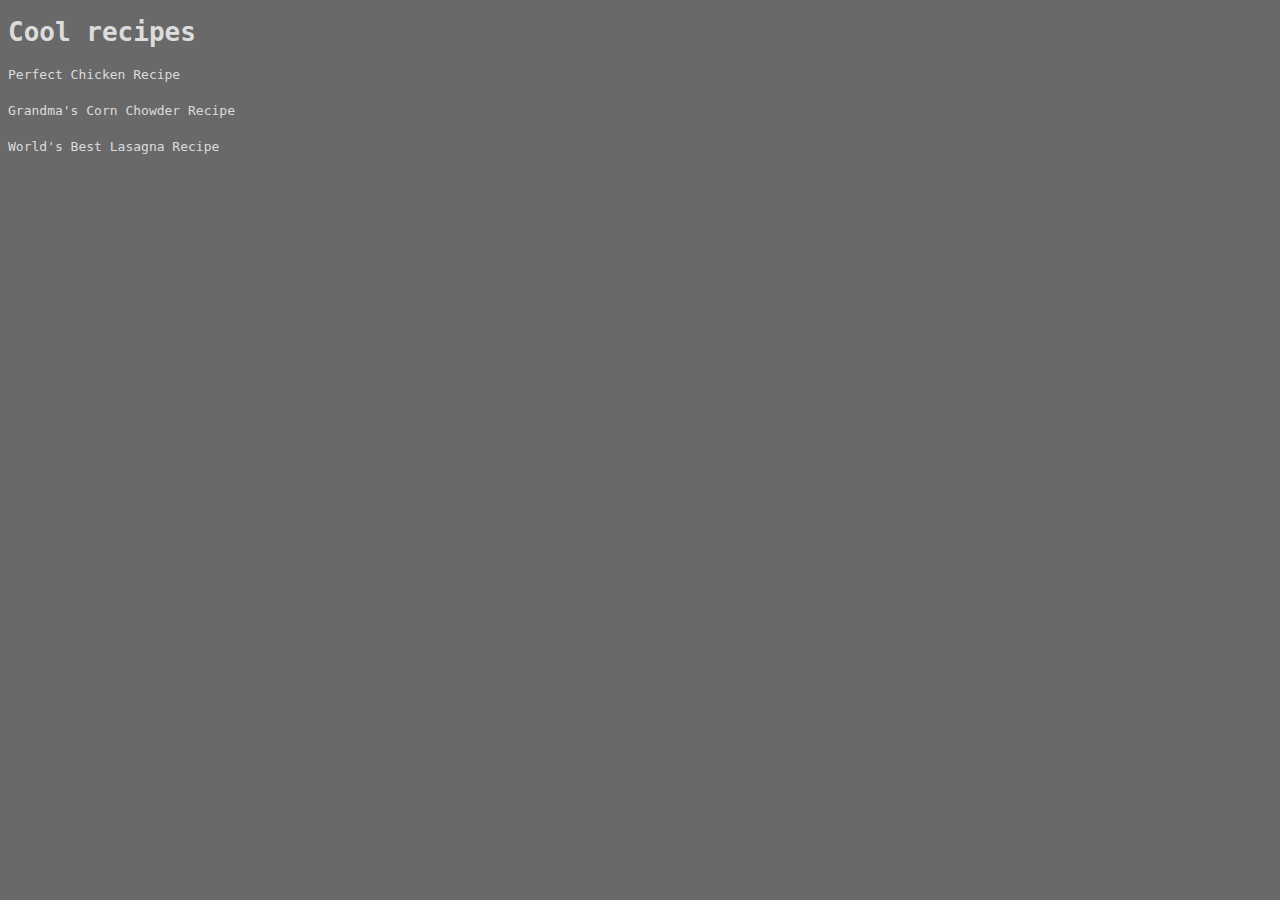
<file: index.html>
<!DOCTYPE html>
<html lang="en">

	<head>
		<meta charset="UTF-8">
		<title>Cool recipes</title>
		<link rel="stylesheet" href="css/index-style.css">		
	</head>

	<body>
		<h1>Cool recipes</h1> 
		<a href="recipes/perfect-chicken.html">Perfect Chicken Recipe</a>
		<br><br>
		<a href="recipes/grandmas-corn-chowder.html">Grandma's Corn Chowder Recipe</a>
		<br><br>
		<a href="recipes/worlds-best-lasagna.html">World's Best Lasagna Recipe</a>
	</body>

</html>
</file>
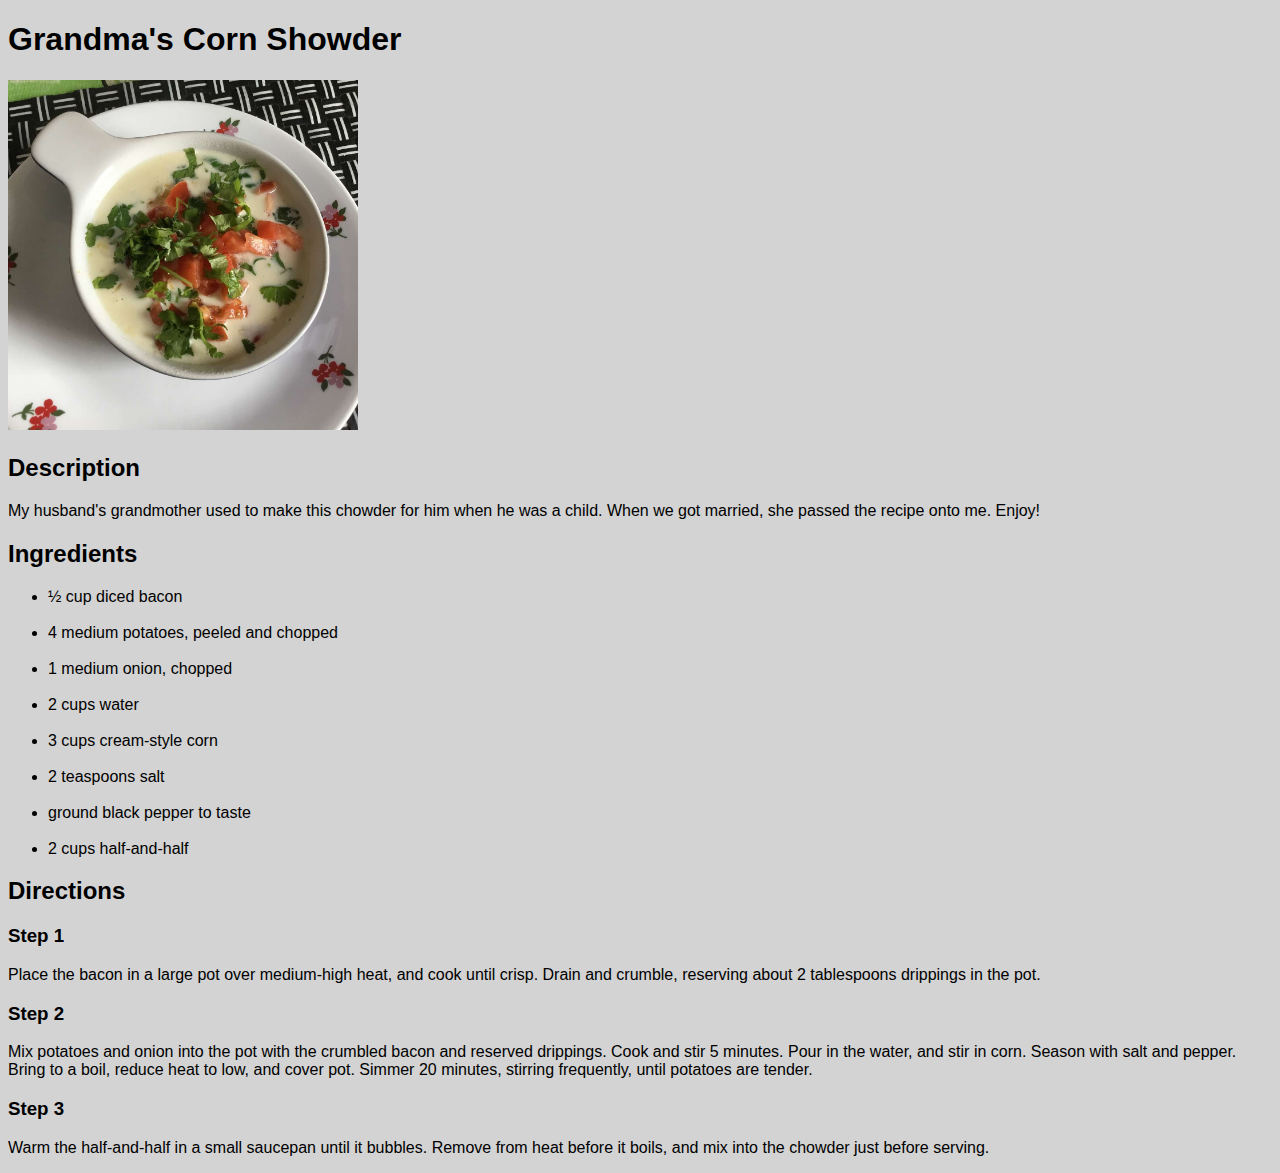
<file: recipes/grandmas-corn-chowder.html>
<!DOCTYPE html>
<html lang="en">

	<head>
		<meta charset="UTF-8">
		<title>Grandma's Corn Showder Recipe</title>
		<link rel="stylesheet" href="../css/showder.css">
	</head>

	<body>
		<h1>Grandma's Corn Showder</h1>

		<img src="../images/chowder.jpg" width="350px" height="350px"> 

		<h2>Description</h2>

		<p>My husband's grandmother used to make this chowder for him when he was a child. When we got married, she passed the recipe onto me. Enjoy!</p>

		<h2>Ingredients</h2>

		<ul>
			<li>½ cup diced bacon</li>
				<br>
			<li>4 medium potatoes, peeled and chopped</li>
				<br>
			<li>1 medium onion, chopped</li>
				<br>
			<li>2 cups water</li>
				<br>
			<Li>3 cups cream-style corn</Li>
				<br>
			<li>2 teaspoons salt</li>
				<br>
			<li>ground black pepper to taste</li>
				<br>
			<li>2 cups half-and-half</li>
		</ul>

		<h2>Directions</h2>

		<h3>Step 1</h3>

		<p>Place the bacon in a large pot over medium-high heat, and cook until crisp. Drain and crumble, reserving about 2 tablespoons drippings in the pot.</p>

		<h3>Step 2</h3>

		<p>Mix potatoes and onion into the pot with the crumbled bacon and reserved drippings. Cook and stir 5 minutes. Pour in the water, and stir in corn. Season with salt and pepper. Bring to a boil, reduce heat to low, and cover pot. Simmer 20 minutes, stirring frequently, until potatoes are tender.</p>

		<h3>Step 3</h3>

		<p>Warm the half-and-half in a small saucepan until it bubbles. Remove from heat before it boils, and mix into the chowder just before serving.</p>
	</body>

</html>
</file>
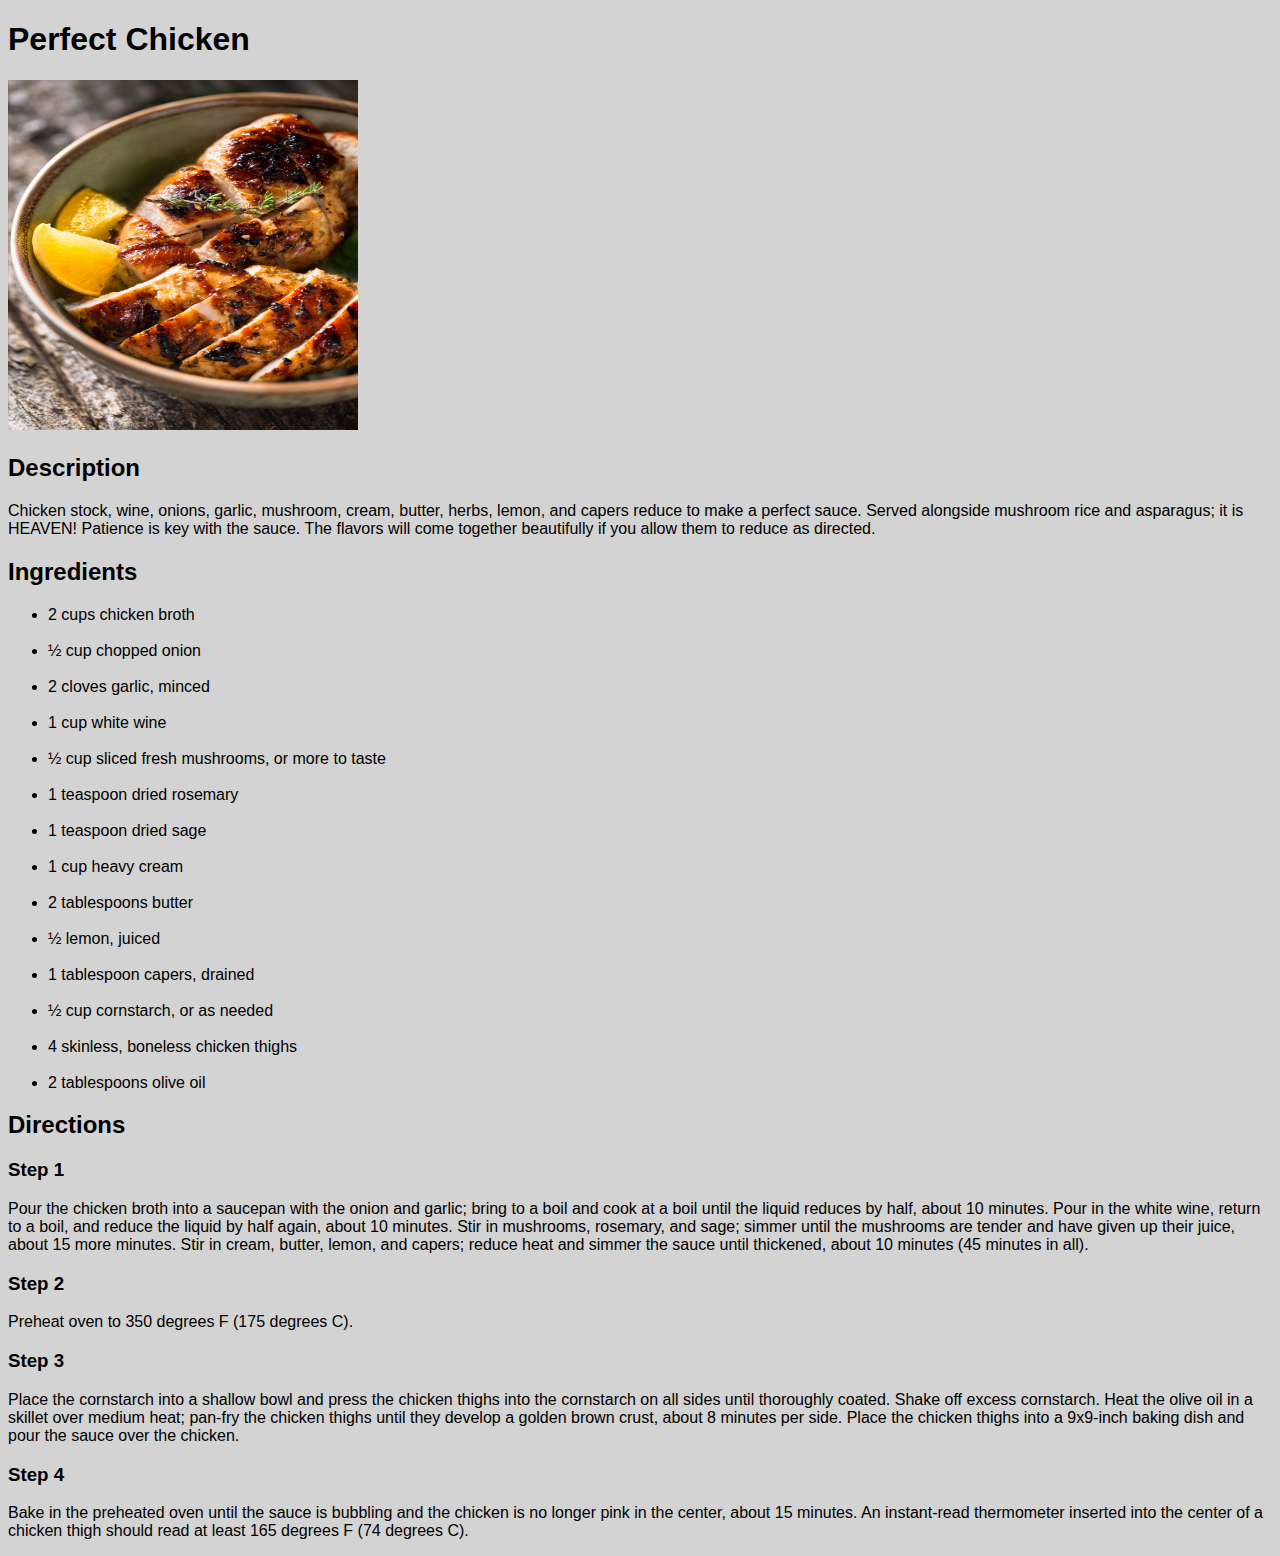
<file: recipes/perfect-chicken.html>
<!DOCTYPE html>
<html lang="en">

	<head>
		<meta charset="UTF-8">
		<title>Perfect Chicken Recipe</title>
		<link rel="stylesheet" href="../css/chicken.css">		
	</head>

	<body>
		<h1>Perfect Chicken</h1>

		<img src="../images/chicken.jpg" width="350px" height="350px">

		<h2>Description</h2>

		<p>Chicken stock, wine, onions, garlic, mushroom, cream, butter, herbs, lemon, and capers reduce to make a perfect sauce. Served alongside mushroom rice and asparagus; it is HEAVEN! Patience is key with the sauce. The flavors will come together beautifully if you allow them to reduce as directed.</p>

		<h2>Ingredients</h2>

		<ul>
			<li>2 cups chicken broth</li>
				<br>
			<li>½ cup chopped onion</li>
				<br>
			<li>2 cloves garlic, minced</li>
				<br>
			<li>1 cup white wine</li>
				<br>
			<li>½ cup sliced fresh mushrooms, or more to taste</li>
				<br>
			<li>1 teaspoon dried rosemary</li>
				<br>
			<li>1 teaspoon dried sage</li>
				<br>
			<li>1 cup heavy cream</li>
				<br>
			<li>2 tablespoons butter</li>
				<br>
			<li>½ lemon, juiced</li>
				<br>
			<li>1 tablespoon capers, drained</li>
				<br>
			<li>½ cup cornstarch, or as needed</li>
				<br>
			<li>4 skinless, boneless chicken thighs</li>
				<br>
			<li>2 tablespoons olive oil</li>
		</ul>

		<h2>Directions</h2>

		<h3>Step 1</h3>

		<p>Pour the chicken broth into a saucepan with the onion and garlic; bring to a boil and cook at a boil until the liquid reduces by half, about 10 minutes. Pour in the white wine, return to a boil, and reduce the liquid by half again, about 10 minutes. Stir in mushrooms, rosemary, and sage; simmer until the mushrooms are tender and have given up their juice, about 15 more minutes. Stir in cream, butter, lemon, and capers; reduce heat and simmer the sauce until thickened, about 10 minutes (45 minutes in all).</p>

		<h3>Step 2</h3>

		<p>Preheat oven to 350 degrees F (175 degrees C).</p>

		<h3>Step 3</h3>

		<p>Place the cornstarch into a shallow bowl and press the chicken thighs into the cornstarch on all sides until thoroughly coated. Shake off excess cornstarch. Heat the olive oil in a skillet over medium heat; pan-fry the chicken thighs until they develop a golden brown crust, about 8 minutes per side. Place the chicken thighs into a 9x9-inch baking dish and pour the sauce over the chicken.</p>

		<h3>Step 4</h3>

		<p>Bake in the preheated oven until the sauce is bubbling and the chicken is no longer pink in the center, about 15 minutes. An instant-read thermometer inserted into the center of a chicken thigh should read at least 165 degrees F (74 degrees C).</p>
	</body>

</html>
</file>
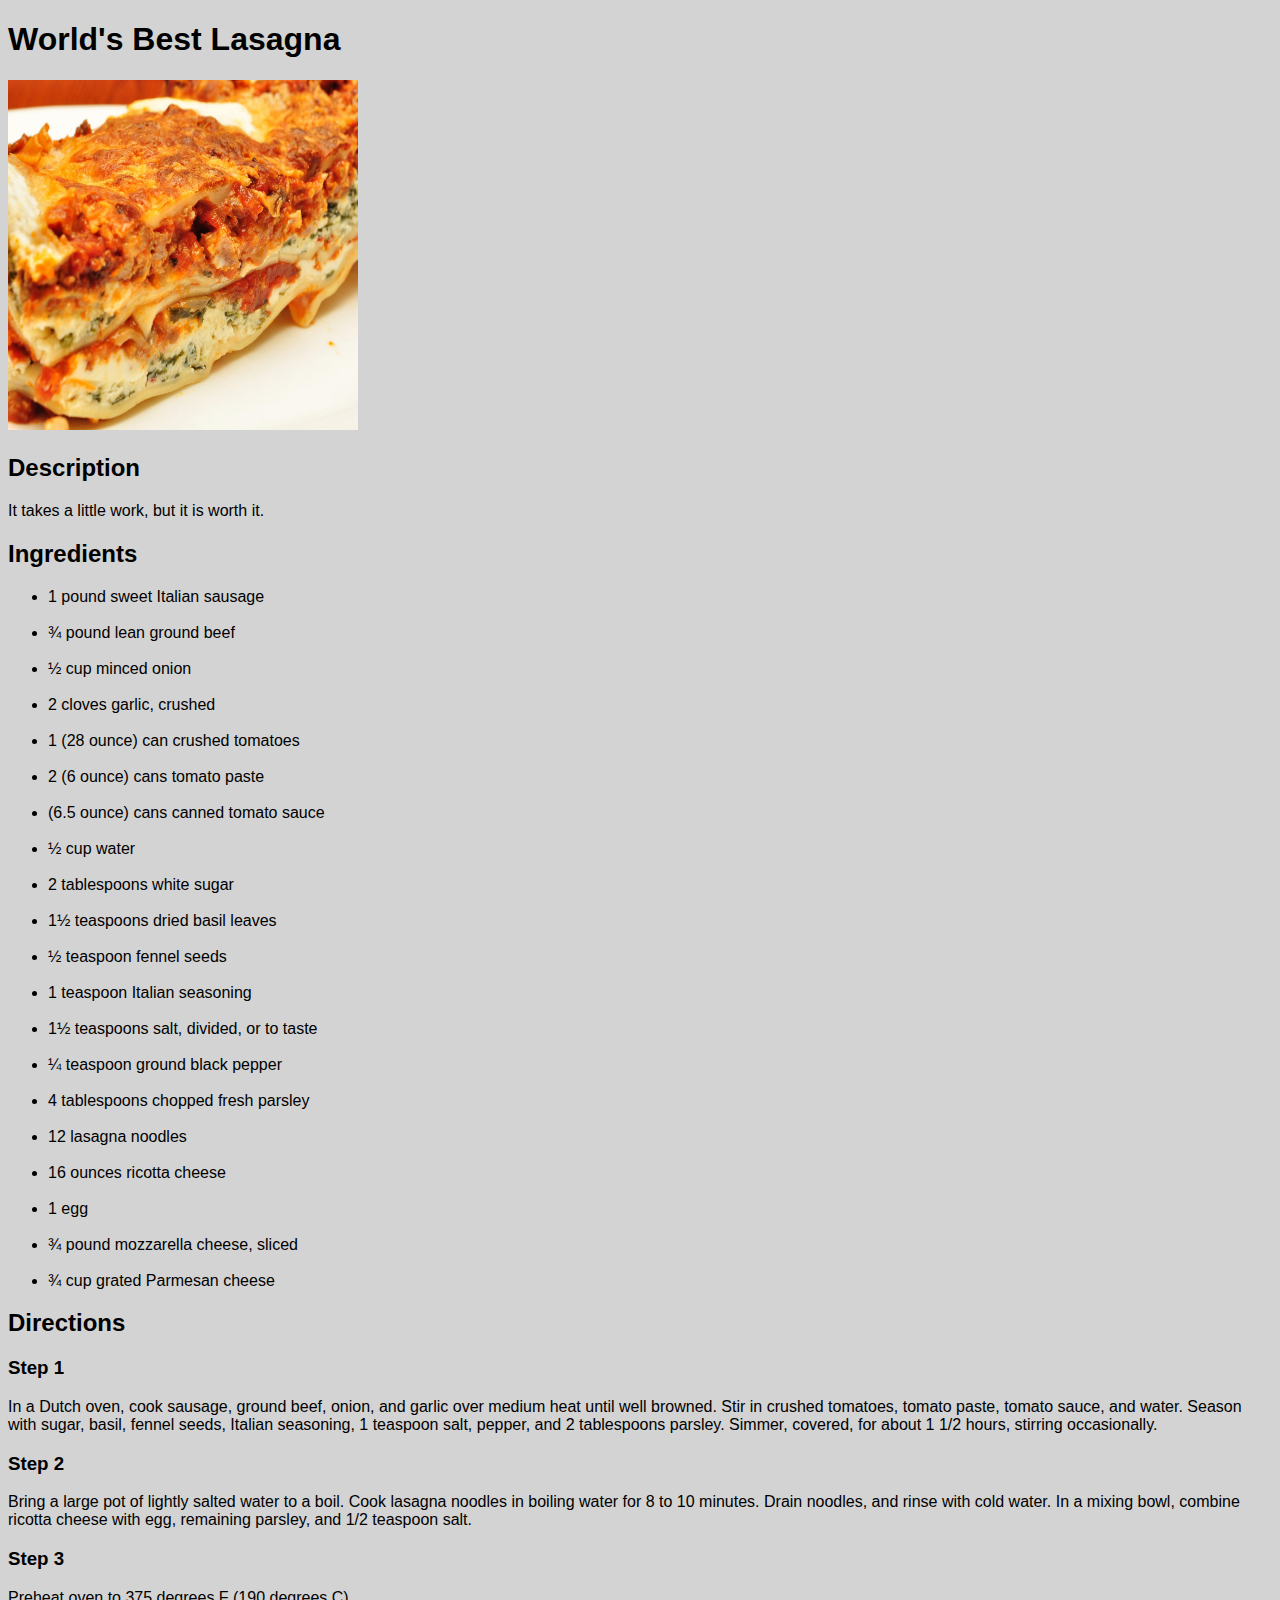
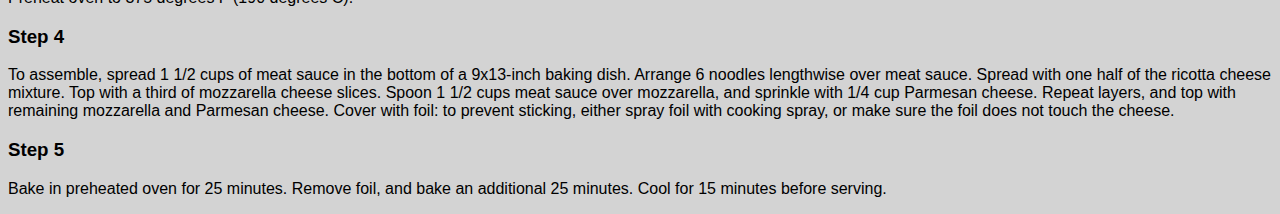
<file: recipes/worlds-best-lasagna.html>
<!DOCTYPE html>
<html lang="en">

	<head>
		<meta charset="UTF-8">
		<title>World's Best Lasagna Recipe</title>
		<link rel="stylesheet" href="../css/lasagna.css">
	</head>

	<body>
		<h1>World's Best Lasagna</h1>

		<img src="../images/Lasagna.jpg" width="350px" height="350px">

		<h2>Description</h2>

		<p>It takes a little work, but it is worth it.</p>

		<h2>Ingredients</h2>

		<ul>
			<li>1 pound sweet Italian sausage</li>
				<br>
			<li>¾ pound lean ground beef</li>
				<br>
			<li>½ cup minced onion</li>
				<br>
			<li>2 cloves garlic, crushed</li>
				<br>
			<li>1 (28 ounce) can crushed tomatoes</li>
				<br>
			<li>2 (6 ounce) cans tomato paste</li>
				<br>
			<li>(6.5 ounce) cans canned tomato sauce</li>
				<br>
			<li>½ cup water</li>
				<br>
			<li>2 tablespoons white sugar</li>
				<br>
			<li>1½ teaspoons dried basil leaves</li>
				<br>
			<li>½ teaspoon fennel seeds</li>
				<br>
			<li>1 teaspoon Italian seasoning</li>
				<br>
			<li>1½ teaspoons salt, divided, or to taste</li>
				<br>
			<li>¼ teaspoon ground black pepper</li>
				<br>
			<li>4 tablespoons chopped fresh parsley</li>
				<br>
			<li>12 lasagna noodles</li>
				<br>
			<li>16 ounces ricotta cheese</li>
				<br>
			<li>1 egg</li>
				<br>
			<li>¾ pound mozzarella cheese, sliced</li>
				<br>
			<li>¾ cup grated Parmesan cheese</li>
		</ul>

		<h2>Directions</h2>

		<h3>Step 1</h3>

		<p>In a Dutch oven, cook sausage, ground beef, onion, and garlic over medium heat until well browned. Stir in crushed tomatoes, tomato paste, tomato sauce, and water. Season with sugar, basil, fennel seeds, Italian seasoning, 1 teaspoon salt, pepper, and 2 tablespoons parsley. Simmer, covered, for about 1 1/2 hours, stirring occasionally.</p>

		<h3>Step 2</h3>

		<p>Bring a large pot of lightly salted water to a boil. Cook lasagna noodles in boiling water for 8 to 10 minutes. Drain noodles, and rinse with cold water. In a mixing bowl, combine ricotta cheese with egg, remaining parsley, and 1/2 teaspoon salt.</p>

		<h3>Step 3</h3>

		<p>Preheat oven to 375 degrees F (190 degrees C).</p>

		<h3>Step 4</h3>

		<p>To assemble, spread 1 1/2 cups of meat sauce in the bottom of a 9x13-inch baking dish. Arrange 6 noodles lengthwise over meat sauce. Spread with one half of the ricotta cheese mixture. Top with a third of mozzarella cheese slices. Spoon 1 1/2 cups meat sauce over mozzarella, and sprinkle with 1/4 cup Parmesan cheese. Repeat layers, and top with remaining mozzarella and Parmesan cheese. Cover with foil: to prevent sticking, either spray foil with cooking spray, or make sure the foil does not touch the cheese.</p>

		<h3>Step 5</h3>

		<p>Bake in preheated oven for 25 minutes. Remove foil, and bake an additional 25 minutes. Cool for 15 minutes before serving.</p>
	</body>

</html>
</file>
<file: css/index-style.css>
h1 {
	font-family: monospace;
	color: rgb(220,220,220);
}

a:link {
	font-family: monospace;
	text-decoration: none;
	color: rgb(220,220,220);
}

a:visited {
	color: rgb(211,211,211);
}

a:hover {
	color: lightgreen;
	text-decoration: underline;
}

a:active {
	color: hotpink;
}

body {
	background-color: rgb(105,105,105);
}
</file>
<file: css/showder.css>
body {
	background-color: rgb(211,211,211);
	font-family: sans-serif;
}
</file>
<file: css/chicken.css>
body {
	background-color: rgb(211,211,211);
	font-family: sans-serif;
}
</file>
<file: css/lasagna.css>
body {
	background-color: rgb(211,211,211);
	font-family: sans-serif;
}
</file>
